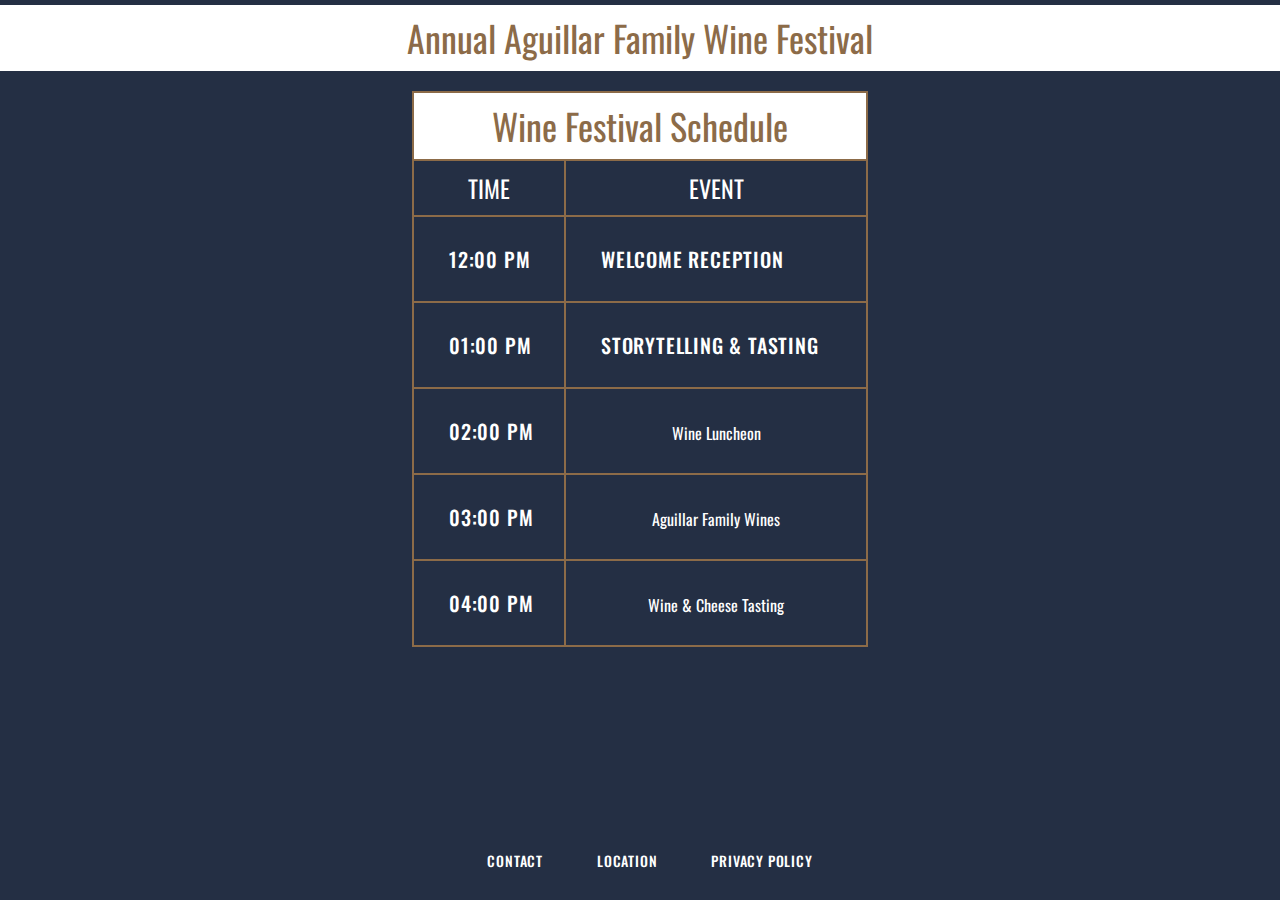
<file: 02-wine-festival-schedule/index.html>
<!DOCTYPE html>
<html>
  <head>
    <meta charset="utf-8" />
    <title>Aguillar Family Wine Festival</title>
    <link rel="stylesheet" type="text/css" href="reset.css" />
    <link rel="stylesheet" type="text/css" href="style.css" />
    <link
      href="https://fonts.googleapis.com/css?family=Oswald"
      rel="stylesheet"
    />
  </head>

  <body>
    <header>
      <h1>Annual Aguillar Family Wine Festival</h1>
    </header>

    <div class="container">
      <table>
        <thead>
          <tr>
            <th colspan="2">
              <h1>Wine Festival Schedule</h1>
            </th>
          </tr>
          <tr>
            <th>
              <h2>Time</h2>
            </th>
            <th>
              <h2>Event</h2>
            </th>
          </tr>
        </thead>
        <tbody>
          <tr>
            <td class="left"><h3>12:00 PM</h3></td>
            <td><h3>Welcome Reception</h3></td>
          </tr>
          <tr>
            <td class="left"><h3>01:00 PM</h3></td>
            <td><h3>Storytelling & Tasting</h3></td>
          </tr>
          <tr>
            <td class="left"><h3>02:00 PM</h3></td>
            <td>Wine Luncheon</td>
          </tr>
          <tr>
            <td class="left"><h3>03:00 PM</h3></td>
            <td>Aguillar Family Wines</td>
          </tr>
          <tr>
            <td class="left"><h3>04:00 PM</h3></td>
            <td>Wine & Cheese Tasting</td>
          </tr>
        </tbody>
      </table>
    </div>

    <footer>
      <h3>Contact</h3>
      <h3>Location</h3>
      <h3>Privacy Policy</h3>
    </footer>
  </body>
</html>
</file>
<file: 02-wine-festival-schedule/style.css>
body {
  background-color: #242f44;
  color: white;
  font-family: "Oswald", sans-serif;
}

header {
  text-align: center;
  margin-top: 5px;
}

h1 {
  font-size: 36px;
  padding: 15px;
  color: #8c6b48;
  background-color: white;
}

h2 {
  font-size: 24px;
  padding: 15px;
  text-transform: uppercase;
}

h3 {
  font-size: 20px;
  padding: 15px;
  text-transform: uppercase;
  text-align: left;
  margin-left: 20px;
  font-weight: 500;
  line-height: 2.7;
  letter-spacing: 0.8px;
}

th {
  border: 2px solid #8c6b48;
}

table {
  text-align: center;
  margin: 20px auto;
}

td {
  border: 2px solid #8c6b48;
  width: 300px;
}

footer {
  margin-top: 50px;
  text-align: center;
  position: fixed;
  width: 100%;
  bottom: 5px;
  background-color: #242f44;
  z-index: 5;
}
footer h3 {
  display: inline-block;
  font-size: 14px;
  background-color: #242f44;
}

.container {
  max-width: 940px;
  margin: 0 auto;
  height: 800px;
}

.left {
  width: 150px;
}
</file>
